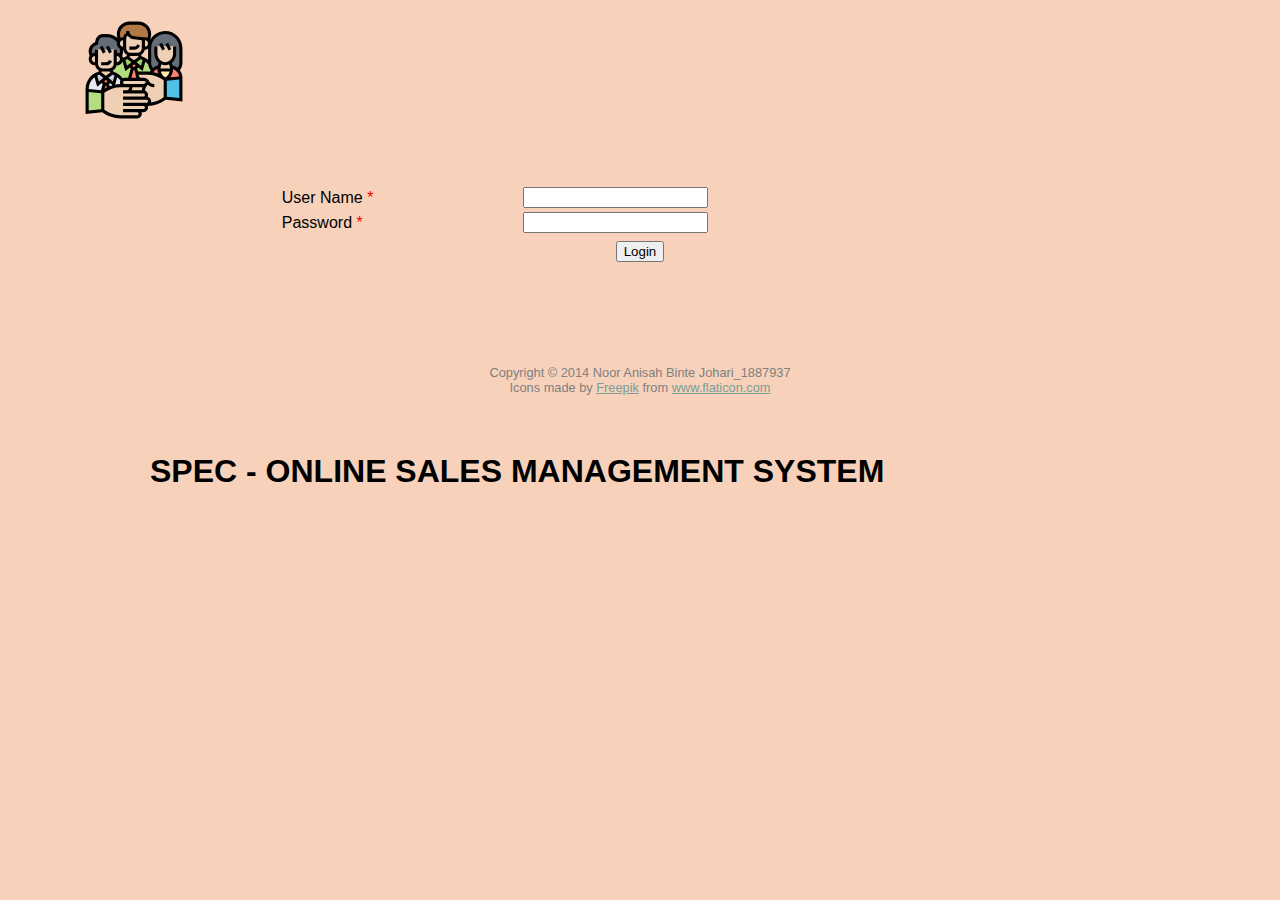
<file: index.html>
<!DOCTYPE html>
<html lang="en" dir="ltr">

<head>
  <meta charset="utf-8">

  <title>SPEC - Online Sales Management System | Login</title>

  <link rel="stylesheet" href="https://cdn.jsdelivr.net/npm/bootstrap@4.5.3/dist/css/bootstrap.min.css" integrity="sha384-TX8t27EcRE3e/ihU7zmQxVncDAy5uIKz4rEkgIXeMed4M0jlfIDPvg6uqKI2xXr2" crossorigin="anonymous">
  <link rel="stylesheet" href="css/styles.css">

</head>

<body>

  <section>
    <header>
      <div class="container">
        <div class="row">
          <div class="col-2">
            <img src="images/login.svg" alt="login-logo" class="logo">
          </div>
          <div class="col-10">
            <h1>SPEC - ONLINE SALES MANAGEMENT SYSTEM</h1>
          </div>
        </div>
      </div>
    </header>
  </section>

  <section>
    <div class="container">

      <!-- <form class="form-signin" action="home.html" method="post">
        <table border="0" align="center" width="50%">
          <tr>
            <td>Username: <span class="err">*</span></td>
            <td><input type="text" name="uname" value="" class="datainput"><span class="err" id="err1"></span></td>
          </tr>
          <tr>
            <td>Password: <span class="err">*</span></td>
            <td><input type="text" name="pwd" value="" class="datainput"><span class="err" id="err2"></span></td>
          </tr>
          <tr>
            <td><input type="submit" name="login" value="LOGIN" class="submitbutton" onClick="return validateLogin();"></td>
          </tr>
        </table>
      </form>

      <form class="form-signin" action="home.html">
        <label for="inputUsername" class="sr-only">Username</label>
        <input type="text" id="inputUsername" class="form-control" placeholder="Email address" required="" autofocus="">
        <label for="inputPassword" class="sr-only">Password</label>
        <input type="password" id="inputPassword" class="form-control" placeholder="Password" required="">

        <button class="btn btn-lg btn-primary btn-block" type="submit">Sign in</button>

      </form> -->

      <form action="home.html">
      <table border ="0" align="center" width="70%">
        <tr>
          <td>User Name <span class="err">*</span></td>
          <td><input type="text" name="uname" id="uname"><span class="err" id="err1"></span></td>
        </tr>
        <tr>
          <td>Password <span class="err">*</span></td>
          <td><input type="password" name="pwd" id="pwd"><span class="err" id="err2"></span></td>
        </tr>
        <tr>
          <td><span class="err" id="err3"></span></td>
        </tr>
        <tr>
          <td colspan="2" align="center">
            <input type="submit" name="login" value="Login" onClick="return validateLogin();">
          </td>
        </tr>

      </table>
      </form>

    </div>
  </section>

  <footer>
    <div class="footer">Copyright © 2014 Noor Anisah Binte Johari_1887937</div>
    <div>Icons made by <a href="https://www.flaticon.com/authors/freepik" title="Freepik">Freepik</a> from <a href="https://www.flaticon.com/" title="Flaticon">www.flaticon.com</a></div>
  </footer>

  <script src="https://code.jquery.com/jquery-3.5.1.slim.min.js" integrity="sha384-DfXdz2htPH0lsSSs5nCTpuj/zy4C+OGpamoFVy38MVBnE+IbbVYUew+OrCXaRkfj" crossorigin="anonymous"></script>
  <script src="https://cdn.jsdelivr.net/npm/bootstrap@4.5.3/dist/js/bootstrap.bundle.min.js" integrity="sha384-ho+j7jyWK8fNQe+A12Hb8AhRq26LrZ/JpcUGGOn+Y7RsweNrtN/tE3MoK7ZeZDyx" crossorigin="anonymous"></script>
  <script src="index.js" charset="utf-8"></script>

</body>

</html>
</file>
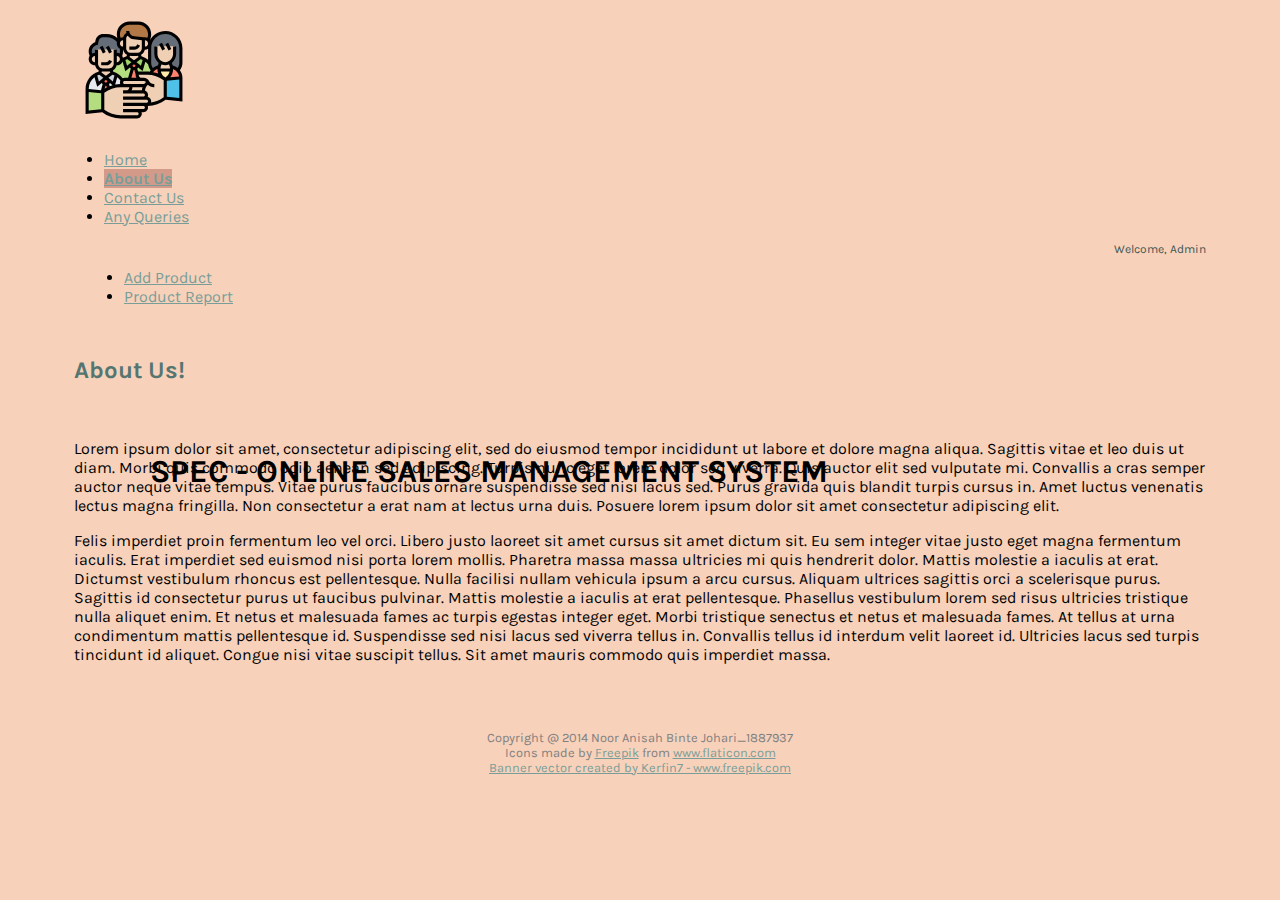
<file: aboutus.html>
<!DOCTYPE html>
<html lang="en" dir="ltr">

<head>
  <meta charset="utf-8">

  <title>SPEC - Online Sales Management System | Home</title>

  <link rel="stylesheet" href="https://cdn.jsdelivr.net/npm/bootstrap@4.5.3/dist/css/bootstrap.min.css" integrity="sha384-TX8t27EcRE3e/ihU7zmQxVncDAy5uIKz4rEkgIXeMed4M0jlfIDPvg6uqKI2xXr2" crossorigin="anonymous">
  <link rel="stylesheet" href="css/styles.css">

  <link href="https://fonts.googleapis.com/css2?family=Karla:wght@400;700&display=swap" rel="stylesheet">

</head>

<body>

  <header>
    <div class="container">
      <div class="row">
        <div class="col-2">
          <img src="images/login.svg" alt="login-logo" class="logo">
        </div>
        <div class="col-10">
          <h1>SPEC - ONLINE SALES MANAGEMENT SYSTEM</h1>
        </div>
      </div>
    </div>
  </header>

  <nav>
    <ul class="nav nav-pills nav-fill">
      <li class="nav-item">
        <a class="nav-link" href="home.html">Home</a>
      </li>
      <li class="nav-item">
        <a class="nav-link active" href="aboutus.html">About Us</a>
      </li>
      <li class="nav-item">
        <a class="nav-link" href="contactus.html">Contact Us</a>
      </li>
      <li class="nav-item">
        <a class="nav-link" href="queries.html">Any Queries</a>
      </li>
    </ul>
  </nav>

  <div class="container">
    <div class="row">
      <div class="col">
        <p class="welcome">Welcome, Admin</p>
      </div>
    </div>
  </div>

  <div class="container">
    <div class="row">
      <div class="col-2">
        <ul class="nav flex-column">
          <li class="nav-item">
            <a class="nav-link" href="addproduct.html">Add Product</a>
          </li>
          <li class="nav-item">
            <a class="nav-link" href="productreport1.html">Product Report</a>
          </li>
        </ul>
      </div>
      <div class="col-10">
        <h2>About Us!</h2><br>
        <p>Lorem ipsum dolor sit amet, consectetur adipiscing elit, sed do eiusmod tempor incididunt ut labore et dolore magna aliqua. Sagittis vitae et leo duis ut diam. Morbi quis commodo odio aenean sed adipiscing. Turpis nunc eget lorem dolor sed
          viverra. Quis auctor elit sed vulputate mi. Convallis a cras semper auctor neque vitae tempus. Vitae purus faucibus ornare suspendisse sed nisi lacus sed. Purus gravida quis blandit turpis cursus in. Amet luctus venenatis lectus magna
          fringilla. Non consectetur a erat nam at lectus urna duis. Posuere lorem ipsum dolor sit amet consectetur adipiscing elit.</p>

        <p>Felis imperdiet proin fermentum leo vel orci. Libero justo laoreet sit amet cursus sit amet dictum sit. Eu sem integer vitae justo eget magna fermentum iaculis. Erat imperdiet sed euismod nisi porta lorem mollis. Pharetra massa massa
          ultricies mi quis hendrerit dolor. Mattis molestie a iaculis at erat. Dictumst vestibulum rhoncus est pellentesque. Nulla facilisi nullam vehicula ipsum a arcu cursus. Aliquam ultrices sagittis orci a scelerisque purus. Sagittis id
          consectetur purus ut faucibus pulvinar. Mattis molestie a iaculis at erat pellentesque. Phasellus vestibulum lorem sed risus ultricies tristique nulla aliquet enim. Et netus et malesuada fames ac turpis egestas integer eget. Morbi tristique
          senectus et netus et malesuada fames. At tellus at urna condimentum mattis pellentesque id. Suspendisse sed nisi lacus sed viverra tellus in. Convallis tellus id interdum velit laoreet id. Ultricies lacus sed turpis tincidunt id aliquet.
          Congue nisi vitae suscipit tellus. Sit amet mauris commodo quis imperdiet massa.</p>
      </div>
    </div>
  </div>

  <footer>
    <div class="footer">Copyright @ 2014 Noor Anisah Binte Johari_1887937</div>
    <div>Icons made by <a href="https://www.flaticon.com/authors/freepik" title="Freepik">Freepik</a> from <a href="https://www.flaticon.com/" title="Flaticon">www.flaticon.com</a></div>
    <a href='https://www.freepik.com/vectors/banner'>Banner vector created by Kerfin7 - www.freepik.com</a>
  </footer>

  <script src="https://code.jquery.com/jquery-3.5.1.slim.min.js" integrity="sha384-DfXdz2htPH0lsSSs5nCTpuj/zy4C+OGpamoFVy38MVBnE+IbbVYUew+OrCXaRkfj" crossorigin="anonymous"></script>
  <script src="https://cdn.jsdelivr.net/npm/bootstrap@4.5.3/dist/js/bootstrap.bundle.min.js" integrity="sha384-ho+j7jyWK8fNQe+A12Hb8AhRq26LrZ/JpcUGGOn+Y7RsweNrtN/tE3MoK7ZeZDyx" crossorigin="anonymous"></script>
  <script src="index.js" charset="utf-8"></script>
</body>

</html>
</file>
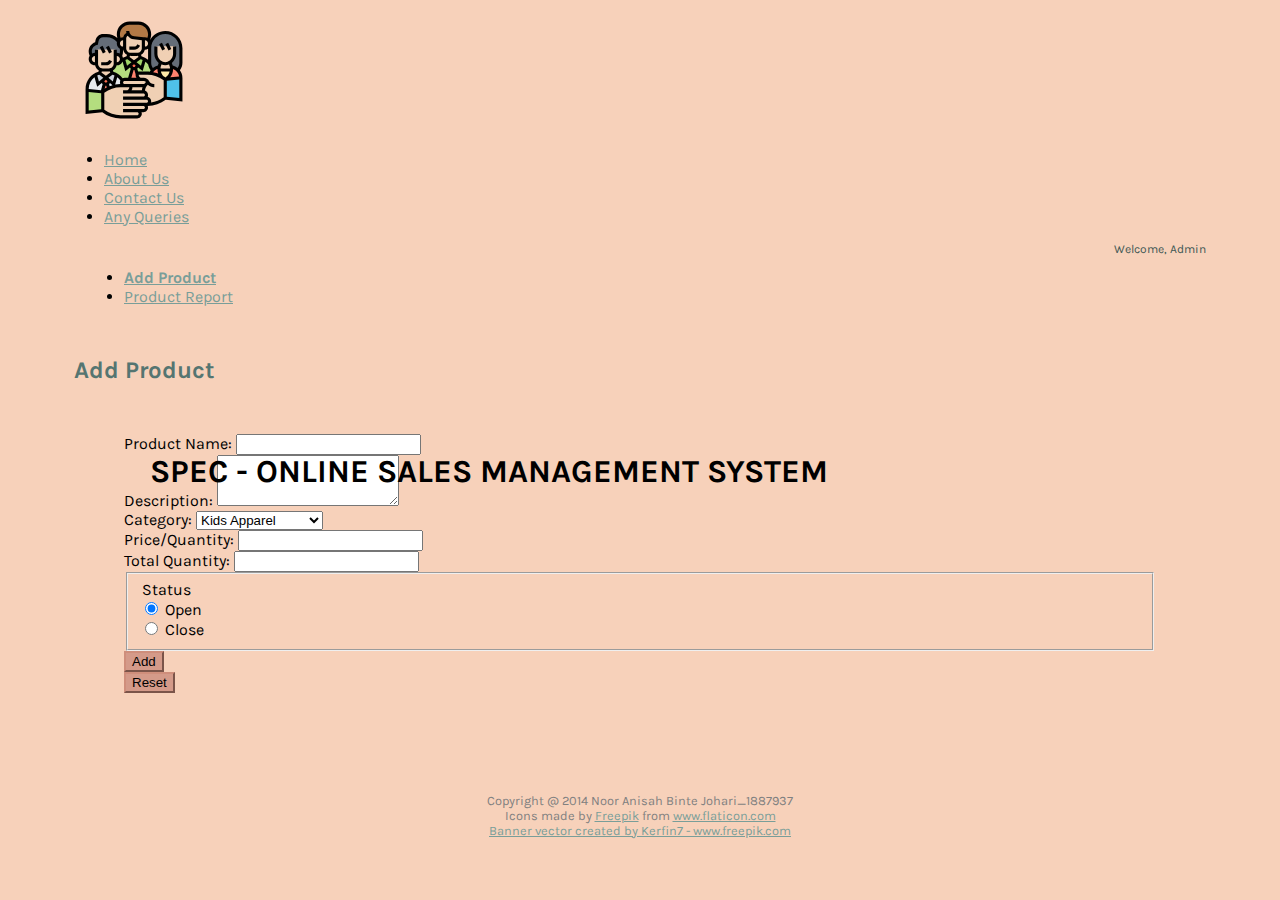
<file: addproduct.html>
<!DOCTYPE html>
<html lang="en" dir="ltr">

<head>
  <meta charset="utf-8">

  <title>SPEC - Online Sales Management System | Home</title>

  <link rel="stylesheet" href="https://cdn.jsdelivr.net/npm/bootstrap@4.5.3/dist/css/bootstrap.min.css" integrity="sha384-TX8t27EcRE3e/ihU7zmQxVncDAy5uIKz4rEkgIXeMed4M0jlfIDPvg6uqKI2xXr2" crossorigin="anonymous">
  <link rel="stylesheet" href="css/styles.css">

  <link href="https://fonts.googleapis.com/css2?family=Karla:wght@400;700&display=swap" rel="stylesheet">

</head>

<body>

  <header>
    <div class="container">
      <div class="row">
        <div class="col-2">
          <img src="images/login.svg" alt="login-logo" class="logo">
        </div>
        <div class="col-10">
          <h1>SPEC - ONLINE SALES MANAGEMENT SYSTEM</h1>
        </div>
      </div>
    </div>
  </header>

<nav>
  <ul class="nav nav-pills nav-fill">
    <li class="nav-item">
      <a class="nav-link" href="home.html">Home</a>
    </li>
    <li class="nav-item">
      <a class="nav-link" href="aboutus.html">About Us</a>
    </li>
    <li class="nav-item">
      <a class="nav-link" href="contactus.html">Contact Us</a>
    </li>
    <li class="nav-item">
      <a class="nav-link" href="queries.html">Any Queries</a>
    </li>
  </ul>
</nav>

  <div class="container">
    <div class="row">
      <div class="col">
        <p class="welcome">Welcome, Admin</p>
      </div>
    </div>
  </div>

  <div class="container home-main">
    <div class="row">

      <div class="col-2">
        <ul class="nav flex-column">
          <li class="nav-item">
            <a class="nav-link active" href="addproduct.html">Add Product</a>
          </li>
          <li class="nav-item">
            <a class="nav-link" href="productreport1.html">Product Report</a>
          </li>
        </ul>
      </div>

      <div class="col-10">
        <h2>Add Product</h2>
        <form action="success.html">
          <div class="form-group">
            <label for="exampleFormControlInput1">Product Name:</label>
            <input type="text" minlength="5" maxlength="15" class="form-control" id="exampleFormControlInput1" placeholder="" required>
          </div>

          <div class="form-group">
            <label for="exampleFormControlTextarea1">Description:</label>
            <textarea class="form-control" minlength="10" maxlength="50" id="exampleFormControlTextarea1" rows="3" required></textarea>
          </div>

          <div class="form-group">
            <label for="exampleFormControlSelect1">Category:</label>
            <select class="form-control" id="exampleFormControlSelect1" required>
              <option>Kids Apparel</option>
              <option>Mens Apparel</option>
              <option>Womens Apparel</option>
              <option>Home Appliances</option>
            </select>
          </div>

          <div class="form-group">
            <label for="exampleFormControlInput1">Price/Quantity:</label>
            <input type="number" class="form-control" id="exampleFormControlInput1" placeholder="" step="0.01" required>
          </div>

          <div class="form-group">
            <label for="exampleFormControlInput1">Total Quantity:</label>
            <input type="number" class="form-control" id="exampleFormControlInput1" placeholder="" required>
          </div>

          <fieldset class="form-group">
            <div class="row">
              <legend class="col-form-label col-sm-2 pt-0">Status</legend>
              <div class="col-sm-10">
                <div class="form-check">
                  <input class="form-check-input" type="radio" name="gridRadios" id="gridRadios1" value="option1" checked>
                  <label class="form-check-label" for="gridRadios1">
                    Open
                  </label>
                </div>
                <div class="form-check">
                  <input class="form-check-input" type="radio" name="gridRadios" id="gridRadios2" value="option2">
                  <label class="form-check-label" for="gridRadios2">
                    Close
                  </label>
                </div>
              </div>
            </div>
          </fieldset>

          <div class="form-group row">
            <div class="col-sm-1">
              <button type="submit" class="btn btn-primary">Add</button>
            </div>
            <div class="col-sm-1">
              <input class="btn btn-primary" type="reset" value="Reset">
            </div>
          </div>

        </form>
      </div>

    </div>
  </div>

  <footer>
    <div class="footer">Copyright @ 2014 Noor Anisah Binte Johari_1887937</div>
    <div>Icons made by <a href="https://www.flaticon.com/authors/freepik" title="Freepik">Freepik</a> from <a href="https://www.flaticon.com/" title="Flaticon">www.flaticon.com</a></div>
    <a href='https://www.freepik.com/vectors/banner'>Banner vector created by Kerfin7 - www.freepik.com</a>
  </footer>

  <script src="https://code.jquery.com/jquery-3.5.1.slim.min.js" integrity="sha384-DfXdz2htPH0lsSSs5nCTpuj/zy4C+OGpamoFVy38MVBnE+IbbVYUew+OrCXaRkfj" crossorigin="anonymous"></script>
  <script src="https://cdn.jsdelivr.net/npm/bootstrap@4.5.3/dist/js/bootstrap.bundle.min.js" integrity="sha384-ho+j7jyWK8fNQe+A12Hb8AhRq26LrZ/JpcUGGOn+Y7RsweNrtN/tE3MoK7ZeZDyx" crossorigin="anonymous"></script>

  <script src="index.js" charset="utf-8"></script>
</body>

</html>
</file>
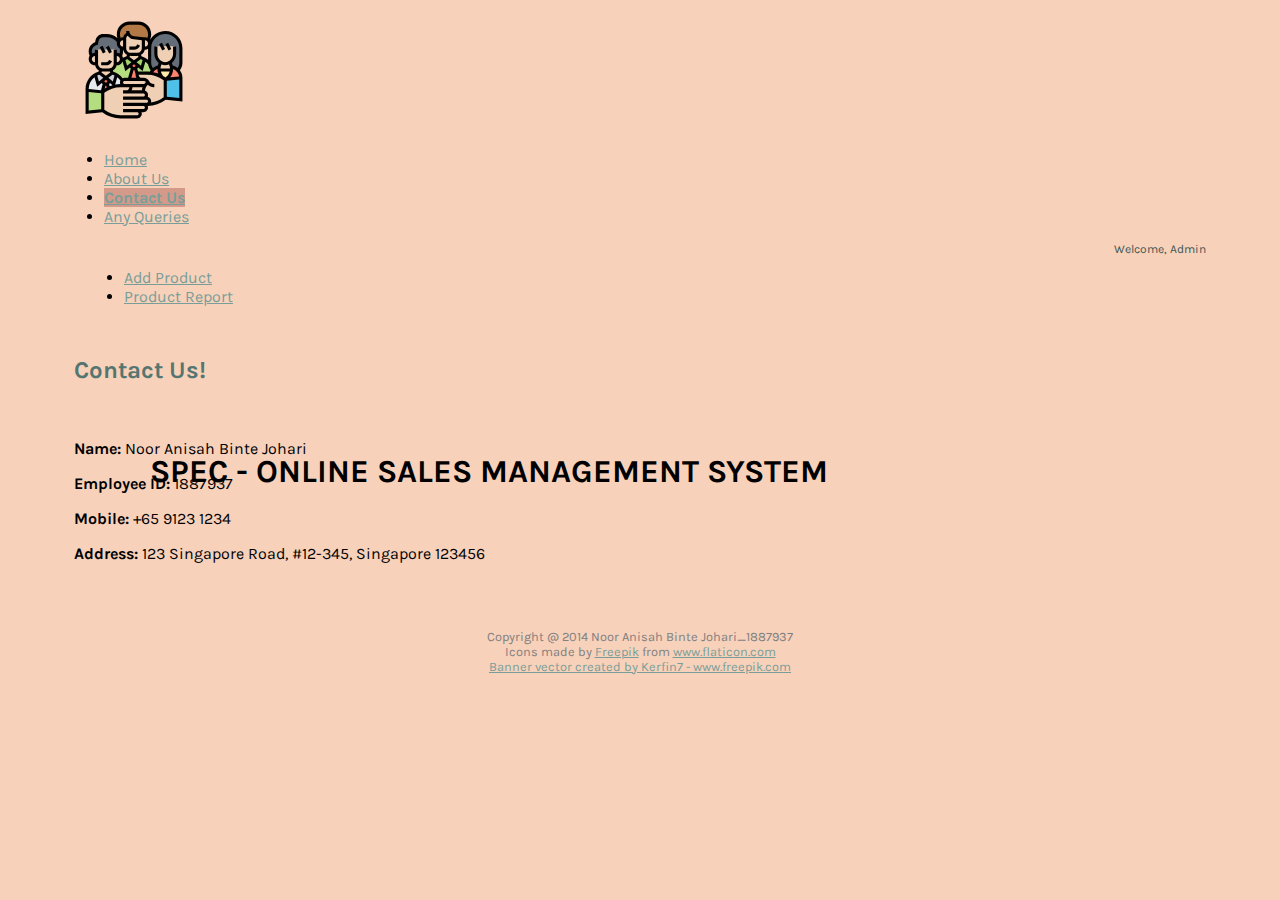
<file: contactus.html>
<!DOCTYPE html>
<html lang="en" dir="ltr">

<head>
  <meta charset="utf-8">

  <title>SPEC - Online Sales Management System | Home</title>

  <link rel="stylesheet" href="https://cdn.jsdelivr.net/npm/bootstrap@4.5.3/dist/css/bootstrap.min.css" integrity="sha384-TX8t27EcRE3e/ihU7zmQxVncDAy5uIKz4rEkgIXeMed4M0jlfIDPvg6uqKI2xXr2" crossorigin="anonymous">
  <link rel="stylesheet" href="css/styles.css">

  <link href="https://fonts.googleapis.com/css2?family=Karla:wght@400;700&display=swap" rel="stylesheet">

</head>

<body>

  <header>
    <div class="container">
      <div class="row">
        <div class="col-2">
          <img src="images/login.svg" alt="login-logo" class="logo">
        </div>
        <div class="col-10">
          <h1>SPEC - ONLINE SALES MANAGEMENT SYSTEM</h1>
        </div>
      </div>
    </div>
  </header>

  <nav>
    <ul class="nav nav-pills nav-fill">
    <li class="nav-item">
      <a class="nav-link" href="home.html">Home</a>
    </li>
    <li class="nav-item">
      <a class="nav-link" href="aboutus.html">About Us</a>
    </li>
    <li class="nav-item">
      <a class="nav-link active" href="contactus.html">Contact Us</a>
    </li>
    <li class="nav-item">
      <a class="nav-link" href="queries.html">Any Queries</a>
    </li>
  </ul>
  </nav>

  <div class="container">
    <div class="row">
      <div class="col">
        <p class="welcome">Welcome, Admin</p>
      </div>
    </div>
  </div>

  <div class="container">
    <div class="row">
      <div class="col-2">
        <ul class="nav flex-column">
          <li class="nav-item">
            <a class="nav-link" href="addproduct.html">Add Product</a>
          </li>
          <li class="nav-item">
            <a class="nav-link" href="productreport1.html">Product Report</a>
          </li>
        </ul>
      </div>
      <div class="col-10">
        <h2>Contact Us!</h2><br>
        <p><b>Name:</b> Noor Anisah Binte Johari</p>
        <p><b>Employee ID:</b> 1887937</p>
        <p><b>Mobile:</b> +65 9123 1234</p>
        <p><b>Address:</b> 123 Singapore Road, #12-345, Singapore 123456</p>
      </div>
    </div>
  </div>

  <footer>
    <div class="footer">Copyright @ 2014 Noor Anisah Binte Johari_1887937</div>
    <div>Icons made by <a href="https://www.flaticon.com/authors/freepik" title="Freepik">Freepik</a> from <a href="https://www.flaticon.com/" title="Flaticon">www.flaticon.com</a></div>
    <a href='https://www.freepik.com/vectors/banner'>Banner vector created by Kerfin7 - www.freepik.com</a>
  </footer>

  <script src="https://code.jquery.com/jquery-3.5.1.slim.min.js" integrity="sha384-DfXdz2htPH0lsSSs5nCTpuj/zy4C+OGpamoFVy38MVBnE+IbbVYUew+OrCXaRkfj" crossorigin="anonymous"></script>
  <script src="https://cdn.jsdelivr.net/npm/bootstrap@4.5.3/dist/js/bootstrap.bundle.min.js" integrity="sha384-ho+j7jyWK8fNQe+A12Hb8AhRq26LrZ/JpcUGGOn+Y7RsweNrtN/tE3MoK7ZeZDyx" crossorigin="anonymous"></script>
  <script src="index.js" charset="utf-8"></script>
</body>

</html>
</file>
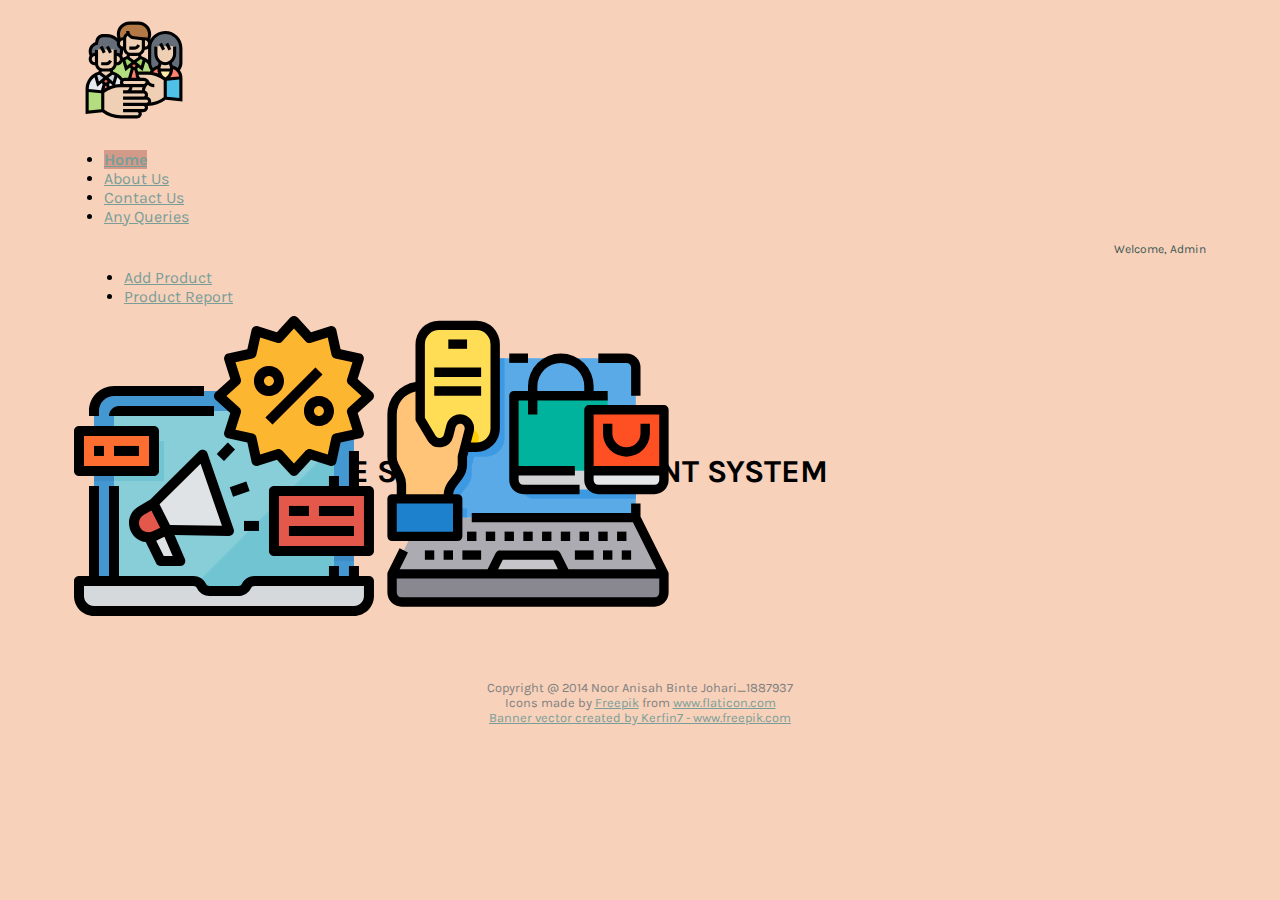
<file: home.html>
<!DOCTYPE html>
<html lang="en" dir="ltr">

<head>
  <meta charset="utf-8">

  <title>SPEC - Online Sales Management System | Home</title>

  <link rel="stylesheet" href="https://cdn.jsdelivr.net/npm/bootstrap@4.5.3/dist/css/bootstrap.min.css" integrity="sha384-TX8t27EcRE3e/ihU7zmQxVncDAy5uIKz4rEkgIXeMed4M0jlfIDPvg6uqKI2xXr2" crossorigin="anonymous">
  <link rel="stylesheet" href="css/styles.css">

  <link href="https://fonts.googleapis.com/css2?family=Karla:wght@400;700&display=swap" rel="stylesheet">

</head>

<body>

  <header>
    <div class="container">
      <div class="row">
        <div class="col-2">
          <img src="images/login.svg" alt="login-logo" class="logo">
        </div>
        <div class="col">
          <h1>SPEC - ONLINE SALES MANAGEMENT SYSTEM</h1>
        </div>
      </div>
    </div>
  </header>

  <nav>
    <ul class="nav nav-pills nav-fill">
    <li class="nav-item">
      <a class="nav-link active" href="home.html">Home</a>
    </li>
    <li class="nav-item">
      <a class="nav-link" href="aboutus.html">About Us</a>
    </li>
    <li class="nav-item">
      <a class="nav-link" href="contactus.html">Contact Us</a>
    </li>
    <li class="nav-item">
      <a class="nav-link" href="queries.html">Any Queries</a>
    </li>
  </ul>
  </nav>

  <div class="container">
    <div class="row">
      <div class="col">
        <p class="welcome">Welcome, Admin</p>
      </div>
    </div>
  </div>

  <div class="container home-main">
    <div class="row">
      <div class="col-2">
        <ul class="nav flex-column">
          <li class="nav-item">
            <a class="nav-link" href="addproduct.html">Add Product</a>
          </li>
          <li class="nav-item">
            <a class="nav-link" href="productreport1.html">Product Report</a>
          </li>
        </ul>
      </div>
      <div class="col sale-images">
        <img src="images/sale.svg" alt="sale-image" class="sale-image">
        <img src="images/shopping.svg" alt="sale-image" class="sale-image">
      </div>
    </div>
  </div>

  <footer>
    <div class="footer">Copyright @ 2014 Noor Anisah Binte Johari_1887937</div>
    <div>Icons made by <a href="https://www.flaticon.com/authors/freepik" title="Freepik">Freepik</a> from <a href="https://www.flaticon.com/" title="Flaticon">www.flaticon.com</a></div>
    <a href='https://www.freepik.com/vectors/banner'>Banner vector created by Kerfin7 - www.freepik.com</a>
  </footer>

  <script src="https://code.jquery.com/jquery-3.5.1.slim.min.js" integrity="sha384-DfXdz2htPH0lsSSs5nCTpuj/zy4C+OGpamoFVy38MVBnE+IbbVYUew+OrCXaRkfj" crossorigin="anonymous"></script>
  <script src="https://cdn.jsdelivr.net/npm/bootstrap@4.5.3/dist/js/bootstrap.bundle.min.js" integrity="sha384-ho+j7jyWK8fNQe+A12Hb8AhRq26LrZ/JpcUGGOn+Y7RsweNrtN/tE3MoK7ZeZDyx" crossorigin="anonymous"></script>

  <script src="index.js" charset="utf-8"></script>
</body>

</html>
</file>
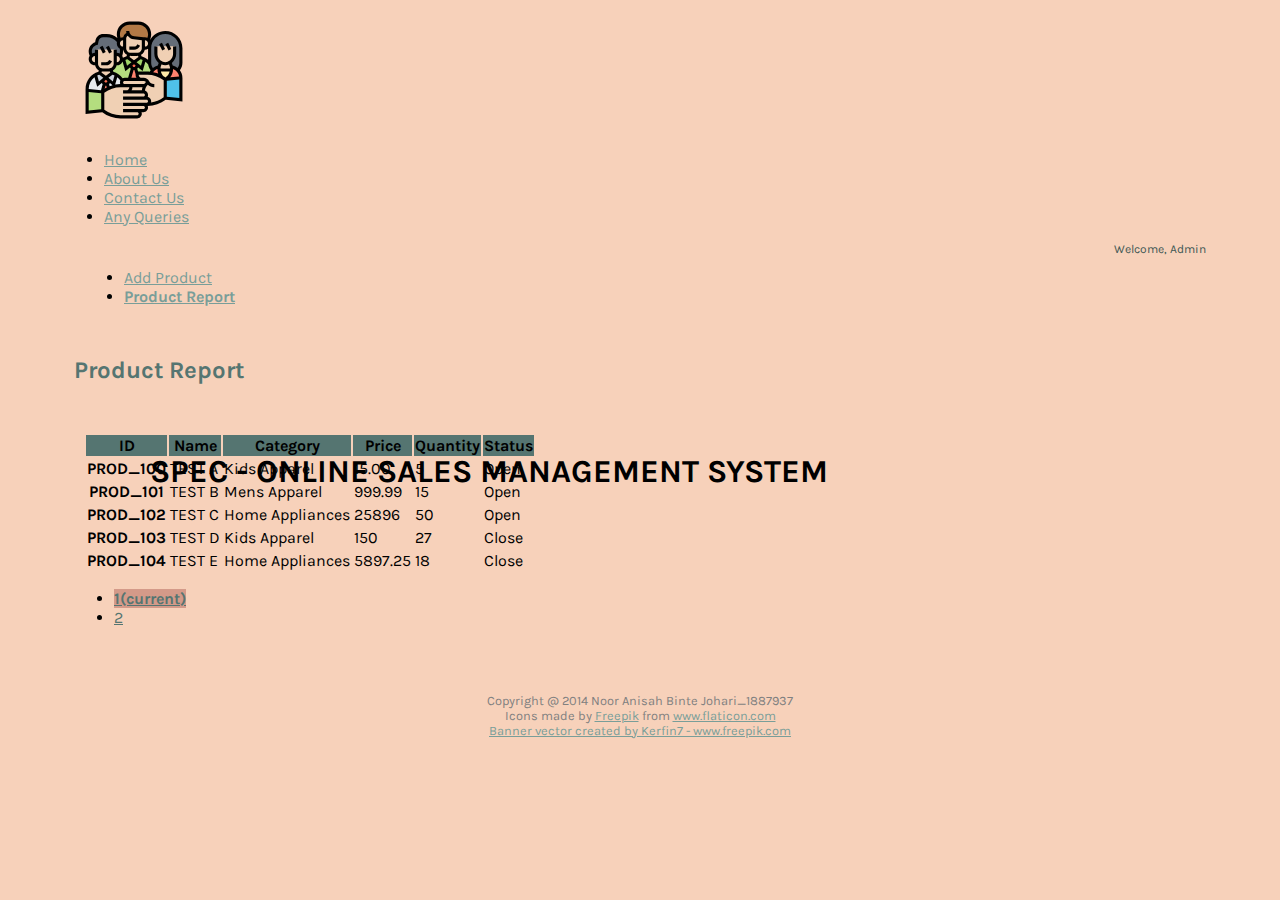
<file: productreport1.html>
<!DOCTYPE html>
<html lang="en" dir="ltr">

<head>
  <meta charset="utf-8">

  <title>SPEC - Online Sales Management System | Home</title>

  <link rel="stylesheet" href="https://cdn.jsdelivr.net/npm/bootstrap@4.5.3/dist/css/bootstrap.min.css" integrity="sha384-TX8t27EcRE3e/ihU7zmQxVncDAy5uIKz4rEkgIXeMed4M0jlfIDPvg6uqKI2xXr2" crossorigin="anonymous">
  <link rel="stylesheet" href="css/styles.css">

  <link href="https://fonts.googleapis.com/css2?family=Karla:wght@400;700&display=swap" rel="stylesheet">

</head>

<body>

  <header>
    <div class="container">
      <div class="row">
        <div class="col-2">
          <img src="images/login.svg" alt="login-logo" class="logo">
        </div>
        <div class="col-10">
          <h1>SPEC - ONLINE SALES MANAGEMENT SYSTEM</h1>
        </div>
      </div>
    </div>
  </header>

  <nav>
    <ul class="nav nav-pills nav-fill">
    <li class="nav-item">
      <a class="nav-link" href="home.html">Home</a>
    </li>
    <li class="nav-item">
      <a class="nav-link" href="aboutus.html">About Us</a>
    </li>
    <li class="nav-item">
      <a class="nav-link" href="contactus.html">Contact Us</a>
    </li>
    <li class="nav-item">
      <a class="nav-link" href="queries.html">Any Queries</a>
    </li>
  </ul>
  </nav>

  <div class="container">
    <div class="row">
      <div class="col">
        <p class="welcome">Welcome, Admin</p>
      </div>
    </div>
  </div>

  <div class="container home-main">
    <div class="row">
      <div class="col-2 maincol">
        <ul class="nav flex-column">
          <li class="nav-item">
            <a class="nav-link" href="addproduct.html">Add Product</a>
          </li>
          <li class="nav-item">
            <a class="nav-link active" href="productreport1.html">Product Report</a>
          </li>
        </ul>
      </div>

      <div class="col-10 maincol">
        <h2>Product Report</h2><br>

        <table class="table">
          <thead class="thead-dark">
            <tr>
              <th scope="col">ID</th>
              <th scope="col">Name</th>
              <th scope="col">Category</th>
              <th scope="col">Price</th>
              <th scope="col">Quantity</th>
              <th scope="col">Status</th>
            </tr>
          </thead>
          <tbody>
            <tr>
              <th scope="row">PROD_100</th>
              <td>TEST A</td>
              <td>Kids Apparel</td>
              <td>15.00</td>
              <td>5</td>
              <td>Open</td>
            </tr>
            <tr>
              <th scope="row">PROD_101</th>
              <td>TEST B</td>
              <td>Mens Apparel</td>
              <td>999.99</td>
              <td>15</td>
              <td>Open</td>
            </tr>
            <tr>
              <th scope="row">PROD_102</th>
              <td>TEST C</td>
              <td>Home Appliances</td>
              <td>25896</td>
              <td>50</td>
              <td>Open</td>
            </tr>
            <tr>
              <th scope="row">PROD_103</th>
              <td>TEST D</td>
              <td>Kids Apparel</td>
              <td>150</td>
              <td>27</td>
              <td>Close</td>
            </tr>
            <tr>
              <th scope="row">PROD_104</th>
              <td>TEST E</td>
              <td>Home Appliances</td>
              <td>5897.25</td>
              <td>18</td>
              <td>Close</td>
            </tr>
          </tbody>
        </table>

        <nav aria-label="...">
  <ul class="pagination">
    <li class="page-item active" aria-current="page">
      <a class="page-link" href="productreport1.html">1<span class="sr-only">(current)</span></a>
    </li>
    <li class="page-item">
      <a class="page-link" href="productreport2.html">2</a>
    </li>
  </ul>
</nav>

      </div>
    </div>
  </div>

  <footer>
    <div class="footer">Copyright @ 2014 Noor Anisah Binte Johari_1887937</div>
    <div>Icons made by <a href="https://www.flaticon.com/authors/freepik" title="Freepik">Freepik</a> from <a href="https://www.flaticon.com/" title="Flaticon">www.flaticon.com</a></div>
    <a href='https://www.freepik.com/vectors/banner'>Banner vector created by Kerfin7 - www.freepik.com</a>
  </footer>

  <script src="https://code.jquery.com/jquery-3.5.1.slim.min.js" integrity="sha384-DfXdz2htPH0lsSSs5nCTpuj/zy4C+OGpamoFVy38MVBnE+IbbVYUew+OrCXaRkfj" crossorigin="anonymous"></script>
  <script src="https://cdn.jsdelivr.net/npm/bootstrap@4.5.3/dist/js/bootstrap.bundle.min.js" integrity="sha384-ho+j7jyWK8fNQe+A12Hb8AhRq26LrZ/JpcUGGOn+Y7RsweNrtN/tE3MoK7ZeZDyx" crossorigin="anonymous"></script>
  <script src="index.js" charset="utf-8"></script>
</body>

</html>
</file>
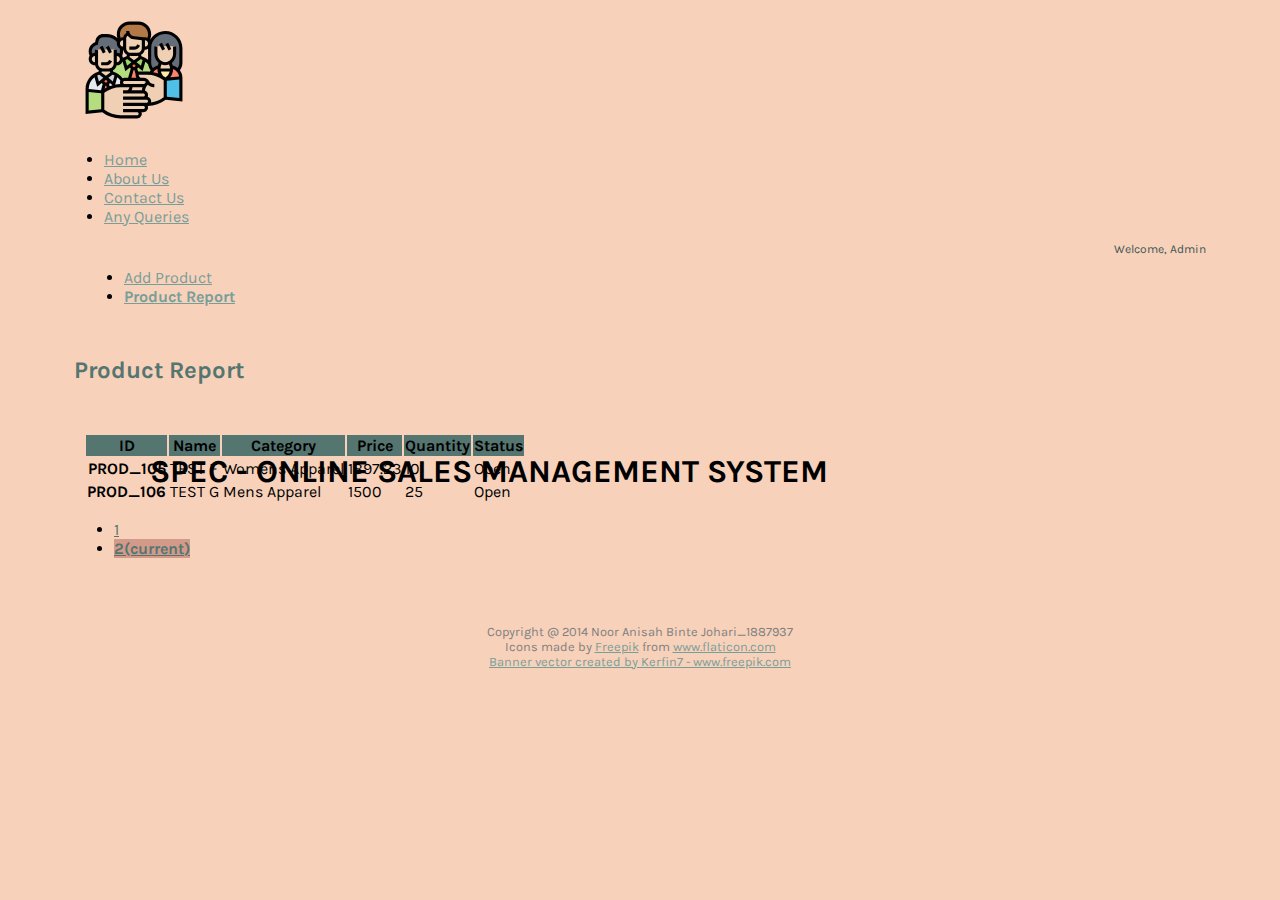
<file: productreport2.html>
<!DOCTYPE html>
<html lang="en" dir="ltr">

<head>
  <meta charset="utf-8">

  <title>SPEC - Online Sales Management System | Home</title>

  <link rel="stylesheet" href="https://cdn.jsdelivr.net/npm/bootstrap@4.5.3/dist/css/bootstrap.min.css" integrity="sha384-TX8t27EcRE3e/ihU7zmQxVncDAy5uIKz4rEkgIXeMed4M0jlfIDPvg6uqKI2xXr2" crossorigin="anonymous">
  <link rel="stylesheet" href="css/styles.css">

  <link href="https://fonts.googleapis.com/css2?family=Karla:wght@400;700&display=swap" rel="stylesheet">

</head>

<body>

  <header>
    <div class="container">
      <div class="row">
        <div class="col-2">
          <img src="images/login.svg" alt="login-logo" class="logo">
        </div>
        <div class="col-10">
          <h1>SPEC - ONLINE SALES MANAGEMENT SYSTEM</h1>
        </div>
      </div>
    </div>
  </header>

  <nav>
    <ul class="nav nav-pills nav-fill">
    <li class="nav-item">
      <a class="nav-link" href="home.html">Home</a>
    </li>
    <li class="nav-item">
      <a class="nav-link" href="aboutus.html">About Us</a>
    </li>
    <li class="nav-item">
      <a class="nav-link" href="contactus.html">Contact Us</a>
    </li>
    <li class="nav-item">
      <a class="nav-link" href="queries.html">Any Queries</a>
    </li>
  </ul>
  </nav>

  <div class="container">
    <div class="row">
      <div class="col">
        <p class="welcome">Welcome, Admin</p>
      </div>
    </div>
  </div>

  <div class="container home-main">
    <div class="row">
      <div class="col-2">
        <ul class="nav flex-column">
          <li class="nav-item">
            <a class="nav-link" href="addproduct.html">Add Product</a>
          </li>
          <li class="nav-item">
            <a class="nav-link active" href="productreport1.html">Product Report</a>
          </li>
        </ul>
      </div>
      <div class="col-10">
        <h2>Product Report</h2><br>

        <table class="table">
          <thead class="thead-dark">
            <tr>
              <th scope="col">ID</th>
              <th scope="col">Name</th>
              <th scope="col">Category</th>
              <th scope="col">Price</th>
              <th scope="col">Quantity</th>
              <th scope="col">Status</th>
            </tr>
          </thead>
          <tbody>
            <tr>
              <th scope="row">PROD_105</th>
              <td>TEST F</td>
              <td>Womens Apparel</td>
              <td>1897.23</td>
              <td>10</td>
              <td>Open</td>
            </tr>
            <tr>
              <th scope="row">PROD_106</th>
              <td>TEST G</td>
              <td>Mens Apparel</td>
              <td>1500</td>
              <td>25</td>
              <td>Open</td>
            </tr>
          </tbody>
        </table>

        <nav aria-label="...">
  <ul class="pagination">
    <li class="page-item">
      <a class="page-link" href="productreport1.html">1</a>
    </li>
    <li class="page-item active" aria-current="page">
      <a class="page-link" href="productreport2.html">2<span class="sr-only">(current)</span></a>
    </li>
  </ul>
</nav>

      </div>
    </div>
  </div>

  <footer>
    <div class="footer">Copyright @ 2014 Noor Anisah Binte Johari_1887937</div>
    <div>Icons made by <a href="https://www.flaticon.com/authors/freepik" title="Freepik">Freepik</a> from <a href="https://www.flaticon.com/" title="Flaticon">www.flaticon.com</a></div>
    <a href='https://www.freepik.com/vectors/banner'>Banner vector created by Kerfin7 - www.freepik.com</a>
  </footer>

  <script src="https://code.jquery.com/jquery-3.5.1.slim.min.js" integrity="sha384-DfXdz2htPH0lsSSs5nCTpuj/zy4C+OGpamoFVy38MVBnE+IbbVYUew+OrCXaRkfj" crossorigin="anonymous"></script>
  <script src="https://cdn.jsdelivr.net/npm/bootstrap@4.5.3/dist/js/bootstrap.bundle.min.js" integrity="sha384-ho+j7jyWK8fNQe+A12Hb8AhRq26LrZ/JpcUGGOn+Y7RsweNrtN/tE3MoK7ZeZDyx" crossorigin="anonymous"></script>
  <script src="index.js" charset="utf-8"></script>
</body>

</html>
</file>
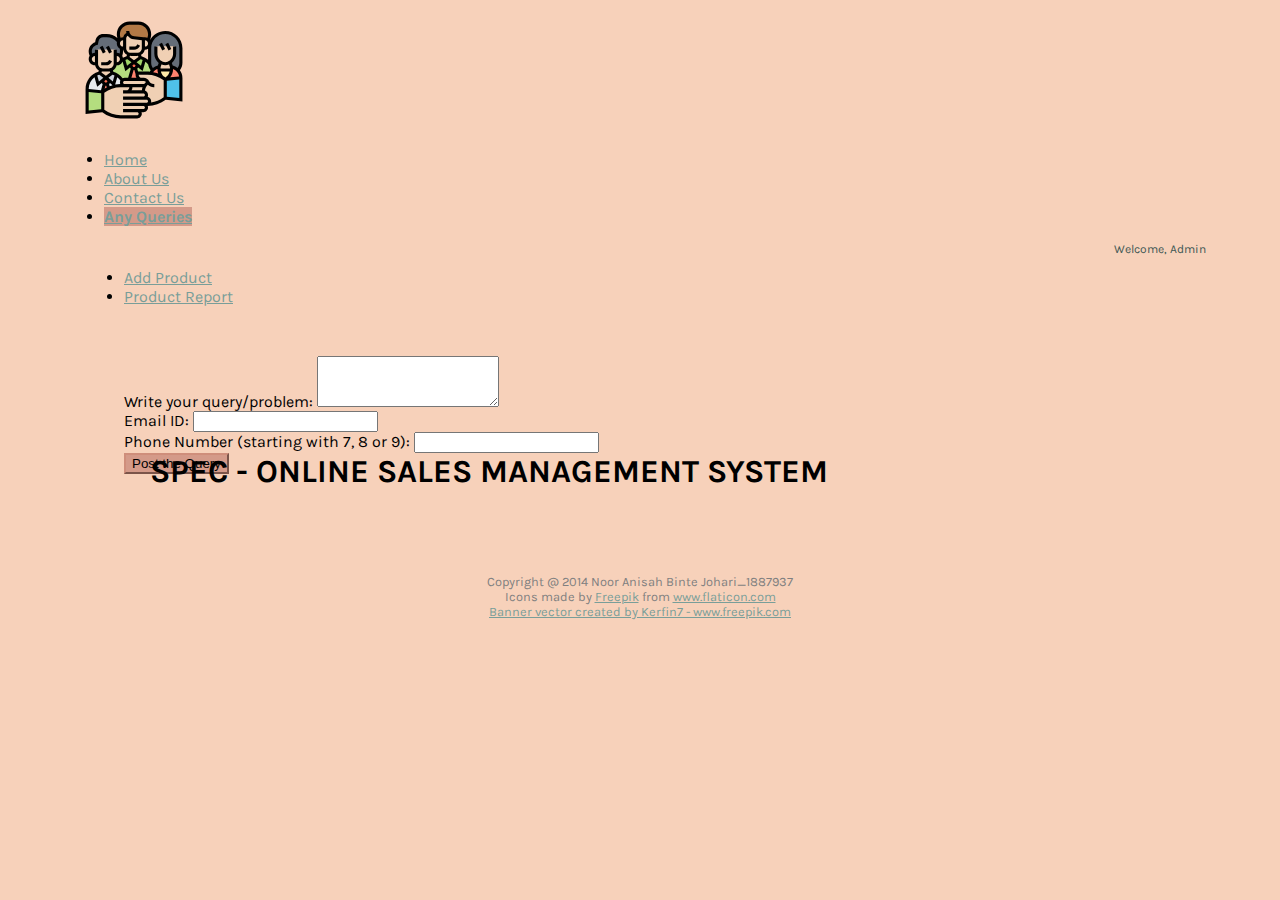
<file: queries.html>
<!DOCTYPE html>
<html lang="en" dir="ltr">

<head>
  <meta charset="utf-8">

  <title>SPEC - Online Sales Management System | Home</title>

  <link rel="stylesheet" href="https://cdn.jsdelivr.net/npm/bootstrap@4.5.3/dist/css/bootstrap.min.css" integrity="sha384-TX8t27EcRE3e/ihU7zmQxVncDAy5uIKz4rEkgIXeMed4M0jlfIDPvg6uqKI2xXr2" crossorigin="anonymous">
  <link rel="stylesheet" href="css/styles.css">

  <link href="https://fonts.googleapis.com/css2?family=Karla:wght@400;700&display=swap" rel="stylesheet">

</head>

<body>

  <header>
    <div class="container">
      <div class="row">
        <div class="col-2">
          <img src="images/login.svg" alt="login-logo" class="logo">
        </div>
        <div class="col-10">
          <h1>SPEC - ONLINE SALES MANAGEMENT SYSTEM</h1>
        </div>
      </div>
    </div>
  </header>

  <nav>
    <ul class="nav nav-pills nav-fill">
    <li class="nav-item">
      <a class="nav-link" href="home.html">Home</a>
    </li>
    <li class="nav-item">
      <a class="nav-link" href="aboutus.html">About Us</a>
    </li>
    <li class="nav-item">
      <a class="nav-link" href="contactus.html">Contact Us</a>
    </li>
    <li class="nav-item">
      <a class="nav-link active" href="queries.html">Any Queries</a>
    </li>
  </ul>
  </nav>

  <div class="container">
    <div class="row">
      <div class="col">
        <p class="welcome">Welcome, Admin</p>
      </div>
    </div>
  </div>

  <div class="container">
    <div class="row">

      <div class="col-2">
        <ul class="nav flex-column">
          <li class="nav-item">
            <a class="nav-link" href="addproduct.html">Add Product</a>
          </li>
          <li class="nav-item">
            <a class="nav-link" href="productreport1.html">Product Report</a>
          </li>
        </ul>
      </div>

      <div class="col-10">
        <form action="querysuccess.html">

          <div class="form-group">
            <label for="queryTextArea">Write your query/problem:</label>
            <textarea class="form-control" id="queryTextArea" rows="3" minlength="10" maxlength="50" required></textarea>
          </div>

          <div class="form-group">
            <label for="emailInput">Email ID:</label>
            <input type="email" class="form-control" id="emailInput" placeholder="" required>
          </div>

          <div class="form-group">
            <label for="phoneNumber">Phone Number (starting with 7, 8 or 9):</label>
            <input type="tel" class="form-control" name="phoneNumber" id="phoneNumber" placeholder="" minlength="10" maxlength="10" required pattern="[7-9]{1}[0-9]{9}">
          </div>

          <div class="form-group row">
            <div class="col-sm-10">
              <button type="submit" class="btn btn-primary" onClick="return validateQuery();">Post the Query</button>
            </div>
          </div>

        </form>
      </div>

    </div>
  </div>

  <footer>
    <div class="footer">Copyright @ 2014 Noor Anisah Binte Johari_1887937</div>
    <div>Icons made by <a href="https://www.flaticon.com/authors/freepik" title="Freepik">Freepik</a> from <a href="https://www.flaticon.com/" title="Flaticon">www.flaticon.com</a></div>
    <a href='https://www.freepik.com/vectors/banner'>Banner vector created by Kerfin7 - www.freepik.com</a>
  </footer>

  <script src="https://code.jquery.com/jquery-3.5.1.slim.min.js" integrity="sha384-DfXdz2htPH0lsSSs5nCTpuj/zy4C+OGpamoFVy38MVBnE+IbbVYUew+OrCXaRkfj" crossorigin="anonymous"></script>
  <script src="https://cdn.jsdelivr.net/npm/bootstrap@4.5.3/dist/js/bootstrap.bundle.min.js" integrity="sha384-ho+j7jyWK8fNQe+A12Hb8AhRq26LrZ/JpcUGGOn+Y7RsweNrtN/tE3MoK7ZeZDyx" crossorigin="anonymous"></script>
  <script src="index.js" charset="utf-8"></script>
</body>

</html>
</file>
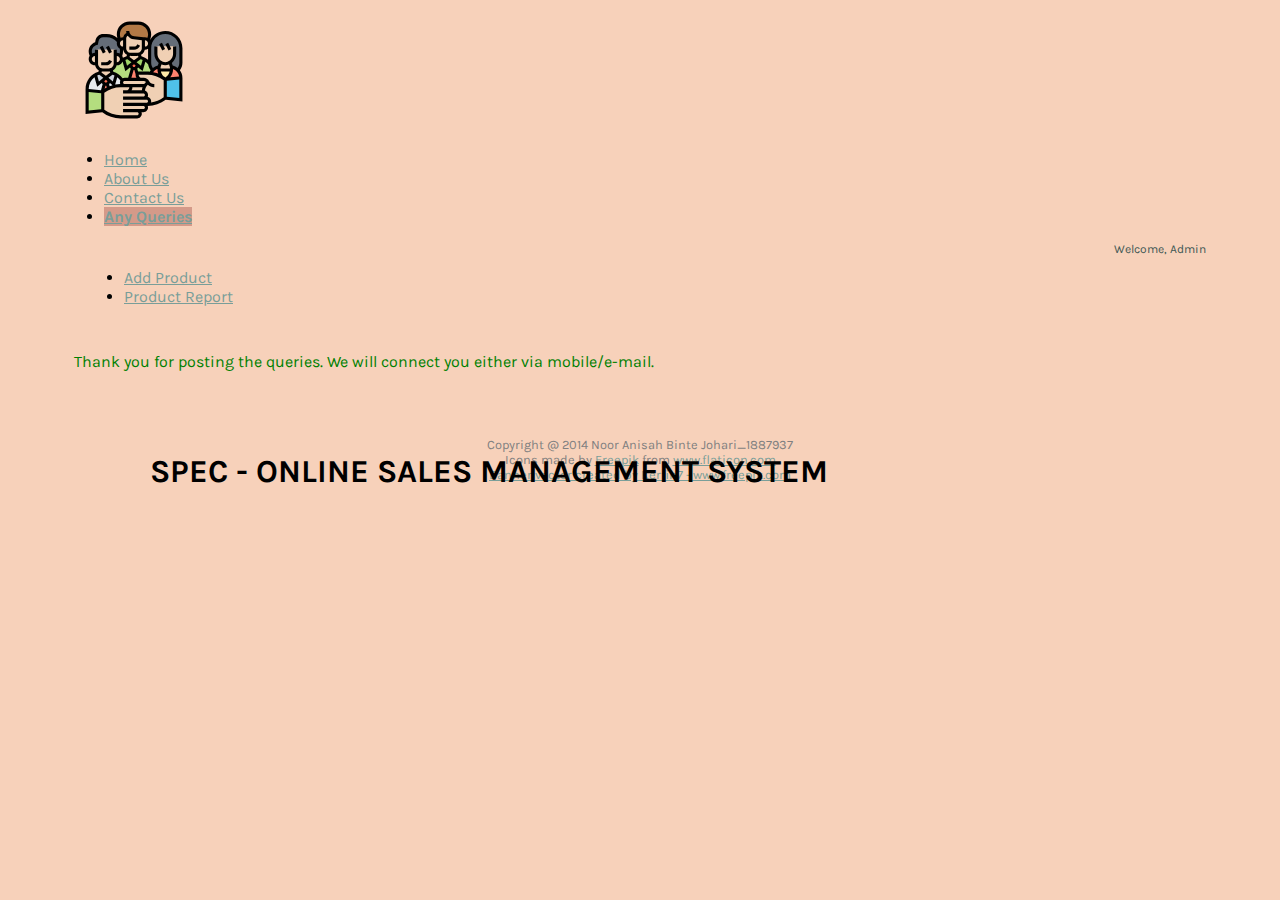
<file: querysuccess.html>
<!DOCTYPE html>
<html lang="en" dir="ltr">

<head>
  <meta charset="utf-8">

  <title>SPEC - Online Sales Management System | Home</title>

  <link rel="stylesheet" href="https://cdn.jsdelivr.net/npm/bootstrap@4.5.3/dist/css/bootstrap.min.css" integrity="sha384-TX8t27EcRE3e/ihU7zmQxVncDAy5uIKz4rEkgIXeMed4M0jlfIDPvg6uqKI2xXr2" crossorigin="anonymous">
  <link rel="stylesheet" href="css/styles.css">

  <link href="https://fonts.googleapis.com/css2?family=Karla:wght@400;700&display=swap" rel="stylesheet">

</head>

<body>

  <header>
    <div class="container">
      <div class="row">
        <div class="col-2">
          <img src="images/login.svg" alt="login-logo" class="logo">
        </div>
        <div class="col-10">
          <h1>SPEC - ONLINE SALES MANAGEMENT SYSTEM</h1>
        </div>
      </div>
    </div>
  </header>

  <nav>
    <ul class="nav nav-pills nav-fill">
    <li class="nav-item">
      <a class="nav-link" href="home.html">Home</a>
    </li>
    <li class="nav-item">
      <a class="nav-link" href="aboutus.html">About Us</a>
    </li>
    <li class="nav-item">
      <a class="nav-link" href="contactus.html">Contact Us</a>
    </li>
    <li class="nav-item">
      <a class="nav-link active" href="queries.html">Any Queries</a>
    </li>
  </ul>
  </nav>

  <div class="container">
    <div class="row">
      <div class="col">
        <p class="welcome">Welcome, Admin</p>
      </div>
    </div>
  </div>

  <div class="container">
    <div class="row">
      <div class="col-2">
        <ul class="nav flex-column">
          <li class="nav-item">
            <a class="nav-link" href="addproduct.html">Add Product</a>
          </li>
          <li class="nav-item">
            <a class="nav-link" href="productreport1.html">Product Report</a>
          </li>
        </ul>
      </div>
      <div class="col-10">
        <p class="success-message">Thank you for posting the queries. We will connect you either via mobile/e-mail.</p>
      </div>
    </div>
  </div>

  <footer>
    <div class="footer">Copyright @ 2014 Noor Anisah Binte Johari_1887937</div>
    <div>Icons made by <a href="https://www.flaticon.com/authors/freepik" title="Freepik">Freepik</a> from <a href="https://www.flaticon.com/" title="Flaticon">www.flaticon.com</a></div>
    <a href='https://www.freepik.com/vectors/banner'>Banner vector created by Kerfin7 - www.freepik.com</a>
  </footer>

  <script src="https://code.jquery.com/jquery-3.5.1.slim.min.js" integrity="sha384-DfXdz2htPH0lsSSs5nCTpuj/zy4C+OGpamoFVy38MVBnE+IbbVYUew+OrCXaRkfj" crossorigin="anonymous"></script>
  <script src="https://cdn.jsdelivr.net/npm/bootstrap@4.5.3/dist/js/bootstrap.bundle.min.js" integrity="sha384-ho+j7jyWK8fNQe+A12Hb8AhRq26LrZ/JpcUGGOn+Y7RsweNrtN/tE3MoK7ZeZDyx" crossorigin="anonymous"></script>
  <script src="index.js" charset="utf-8"></script>
</body>

</html>
</file>
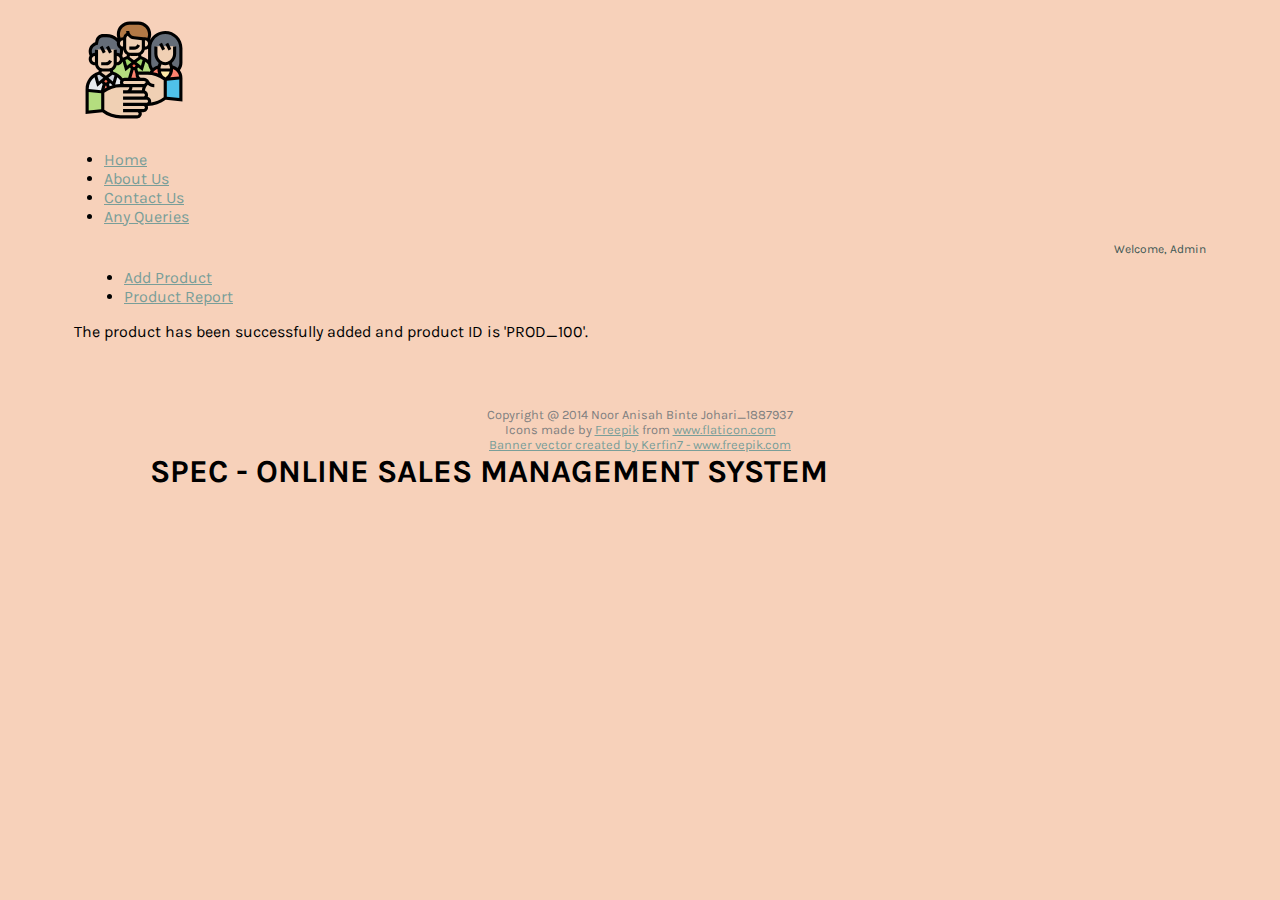
<file: success.html>
<!DOCTYPE html>
<html lang="en" dir="ltr">

<head>
  <meta charset="utf-8">

  <title>SPEC - Online Sales Management System | Home</title>

  <link rel="stylesheet" href="https://cdn.jsdelivr.net/npm/bootstrap@4.5.3/dist/css/bootstrap.min.css" integrity="sha384-TX8t27EcRE3e/ihU7zmQxVncDAy5uIKz4rEkgIXeMed4M0jlfIDPvg6uqKI2xXr2" crossorigin="anonymous">
  <link rel="stylesheet" href="css/styles.css">

  <link href="https://fonts.googleapis.com/css2?family=Karla:wght@400;700&display=swap" rel="stylesheet">

</head>

<body>

  <header>
    <div class="container">
      <div class="row">
        <div class="col-2">
          <img src="images/login.svg" alt="login-logo" class="logo">
        </div>
        <div class="col-10">
          <h1>SPEC - ONLINE SALES MANAGEMENT SYSTEM</h1>
        </div>
      </div>
    </div>
  </header>

  <nav>
    <ul class="nav nav-pills nav-fill">
    <li class="nav-item">
      <a class="nav-link" href="home.html">Home</a>
    </li>
    <li class="nav-item">
      <a class="nav-link" href="aboutus.html">About Us</a>
    </li>
    <li class="nav-item">
      <a class="nav-link" href="contactus.html">Contact Us</a>
    </li>
    <li class="nav-item">
      <a class="nav-link" href="queries.html">Any Queries</a>
    </li>
  </ul>
  </nav>

  <div class="container">
    <div class="row">
      <div class="col">
        <p class="welcome">Welcome, Admin</p>
      </div>
    </div>
  </div>

  <div class="container home-main">
    <div class="row">
      <div class="col-2">
        <ul class="nav flex-column">
          <li class="nav-item">
            <a class="nav-link" href="addproduct.html">Add Product</a>
          </li>
          <li class="nav-item">
            <a class="nav-link" href="productreport1.html">Product Report</a>
          </li>
        </ul>
      </div>
      <div class="col-10">
        <p>The product has been successfully added and product ID is 'PROD_100'.</p>
      </div>
    </div>
  </div>

  <footer>
    <div class="footer">Copyright @ 2014 Noor Anisah Binte Johari_1887937</div>
    <div>Icons made by <a href="https://www.flaticon.com/authors/freepik" title="Freepik">Freepik</a> from <a href="https://www.flaticon.com/" title="Flaticon">www.flaticon.com</a></div>
    <a href='https://www.freepik.com/vectors/banner'>Banner vector created by Kerfin7 - www.freepik.com</a>
  </footer>

  <script src="https://code.jquery.com/jquery-3.5.1.slim.min.js" integrity="sha384-DfXdz2htPH0lsSSs5nCTpuj/zy4C+OGpamoFVy38MVBnE+IbbVYUew+OrCXaRkfj" crossorigin="anonymous"></script>
  <script src="https://cdn.jsdelivr.net/npm/bootstrap@4.5.3/dist/js/bootstrap.bundle.min.js" integrity="sha384-ho+j7jyWK8fNQe+A12Hb8AhRq26LrZ/JpcUGGOn+Y7RsweNrtN/tE3MoK7ZeZDyx" crossorigin="anonymous"></script>
  <script src="index.js" charset="utf-8"></script>
</body>

</html>
</file>
<file: css/styles.css>
/************* Main *************/
body {
  background-color: #f7d1ba;
  color: #000000;
  margin-left: auto;
  margin-right: auto;
  width: 90%;
  font-family: 'Karla', sans-serif;
}

h1 {
  position: absolute;
  top: 50%;
  transform: translate(0, -50%);
  left: 150px;
  font-size: 2rem;
  text-align: center;
  font-family: 'Karla', sans-serif;
  font-weight: bold;
}

h2 {
  padding-top: 30px;
  color: #557571;
}

form {
  margin: 50px;
}

a {
  color: #799e99;
}

a:hover {
  color: #344845;
}

.logo {
  width: 100px;
  height: auto;
  margin: 10px;
}

.welcome {
  text-align: right;
  position: relative;
  right: 0;
  color: #405754;
  font-size: 12px;
}

.container {

  margin: 10px
}

.table {
  margin: 10px;
}

.flex-column {
  margin: 10px;
}

.active {
  font-weight: bold;
}

.nav-pills .nav-link.active, .nav-pills .show>.nav-link {
  background-color: #d49a89;
}

.btn-primary {
  background-color: #d49a89;
  border-color: #cf8e7b;
}

.btn-primary:hover {
  background-color: #557571;
  border-color: #cf8e7b;
}

.page-item.active .page-link {
  background-color: #d49a89;
  border-color: #cf8e7b;
}

.page-link {
  color: #557571;
}

.table .thead-dark th {
  background-color: #557571;
  border-color: #405754;
}


/************* Login Page *************/
.err {
  color: red;
}

/************* Home *************/
.sale-image {
  width: 300px;
}

.sale-images {
  position: relative;
  left: 50%;
  transform: translate(-50%, 0);
}

/************* Product Report *************/
/************* Queries *************/
/************* Success Pages *************/
.success-message {
  color: green;
  padding-top: 30px;
}

/************* Footer *************/
footer {
  text-align: center;
  color: grey;
  font-size: 0.8rem;
  padding: 50px;
}
</file>
